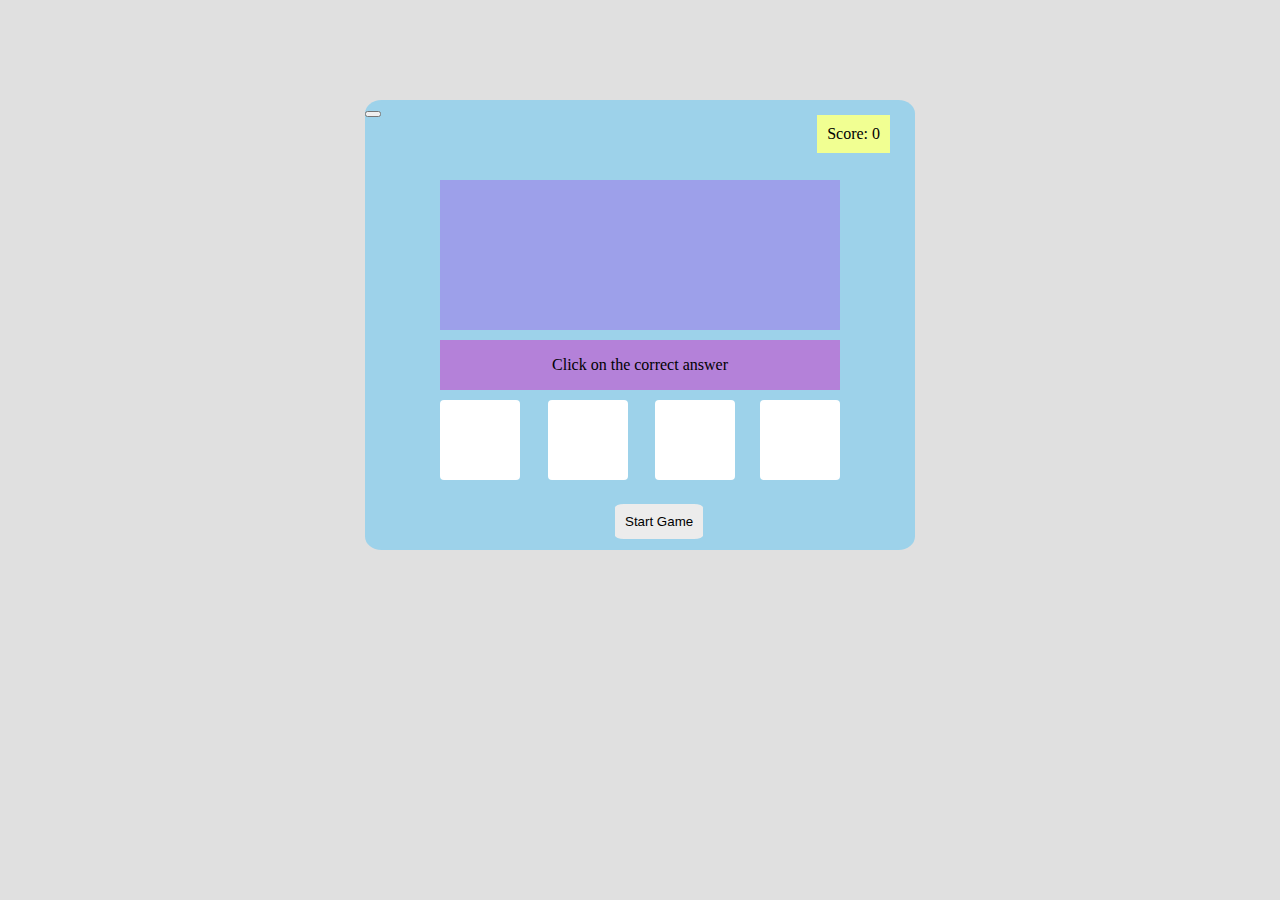
<file: P2/index.html>
<!DOCTYPE html>
<html lang="en">
<head>
    <meta charset="UTF-8">
    <meta name="viewport" content="width=device-width, initial-scale=1.0">
    <meta http-equiv="X-UA-Compatible" content="ie=edge">
    <title>Math Game</title>
    <link rel="stylesheet" href="styling.css">
    
</head>
<body id="outer">
        <div id="header">
            <div id="correct">
                Correct
            </div>
            <div id="wrong">
                Try Again
            </div>

            <div id="score">
                Score: <span id="scorevalue">0</span>
            </div>
        </div>

        <div>
            <div id="question"></div>
        </div>

        <div>
            <div id="click">Click on the correct answer</div>
        </div>

        <div id="answers">
            <div id="number1"></div>
            <div id="number2"></div>
            <div id="number3"></div>
            <div id="number4"></div>
        </div>
        
        <button>
            <div id="reset">Start Game</div>
        </button>

        <div id="time">
            Time remaining: <span id="timevalue">60 </span>sec
        </div>
        

        <div id="gameover">
            GAME OVER!<br>
            YOUR SCORE IS <span id="overScore">0.</span>
        </div>
    
    <script src="javascript.js"></script>
</body>
</html>
</file>
<file: P2/styling.css>
html{
    background-color: #E0E0E0;
}

#outer {
    height: 450px;
    width: 550px;
    background-color: #9DD2EA;
    margin: 100px auto;
    border-radius: 3%;
    position: relative;
}

#score {
    padding:10px;
    margin: 15px 5px;
    position: absolute;
    right: 20px;
    background-color: #F1FF92;
}

#correct {
    padding:10px;
    margin: 15px 5px;
    position: absolute;
    right: 250px;
    background-color: rgb(24, 223, 74);
    display: none;
}

#wrong {
    padding:10px;
    margin: 15px 5px;
    position: absolute;
    right: 250px;
    background-color: rgb(240, 29, 58);
    display: none;
}

#question{
    margin-top: 80px;
    margin-left: 75px;
    height: 150px;
    width: 400px;
    position: absolute;
    right: 75px;
    background-color: #9DA0EA;
    font-size: 100px;
    line-height: 100px;
    text-align: center;

}

#click{
    margin-top: 240px;
    height: 50px;
    width: 400px;
    position: absolute;
    right: 75px;
    background-color: #B481D9;
    text-align: center;
    line-height: 50px;
}



#number1{
    margin-top: 300px;
    height: 80px;
    width: 80px;
    position: absolute;
    border-radius: 5%;
    background-color: #FFFFFF;
    left: 75px;
    font-size: 60px;
    line-height: 60px;
    text-align: center;
}

#number2{
    margin-top: 300px;
    height: 80px;
    width: 80px;
    position: absolute;
    border-radius: 5%;
    background-color: #FFFFFF;
    left: 183px;
    font-size: 60px;
    line-height: 60px;
    text-align: center;
}

#number3{
    margin-top: 300px;
    height: 80px;
    width: 80px;
    position: absolute;
    border-radius: 5%;
    background-color: #FFFFFF;
    left: 290px;
    font-size: 60px;
    line-height: 60px;
    text-align: center;
}

#number4{
    margin-top: 300px;
    height: 80px;
    width: 80px;
    position: absolute;
    border-radius: 5%;
    background-color: #FFFFFF;
    right: 75px;
    font-size: 60px;
    line-height: 60px;
    text-align: center;
}

#reset{
    margin-top: 390px;
    padding: 10px;
    left: 250px;
    position: absolute;
    background-color: #ECECEC;
    border-radius: 10%;
}

#time{
    margin-top: 390px;
    padding: 10px;
    right: 10px;
    position: absolute;
    background-color: #B0E64C;
    border-radius: 10%;
    display: none;
}

#gameover{
    margin-top: 100px;
    height: 200px;
    width: 450px;
    position: absolute;
    right: 50px;
    background: linear-gradient(#F3C76B, #F3726C);
    font-size: 40px;
    color: #ffffff;
    line-height: 80px;
    text-align: center;
    display: none;
}
</file>
